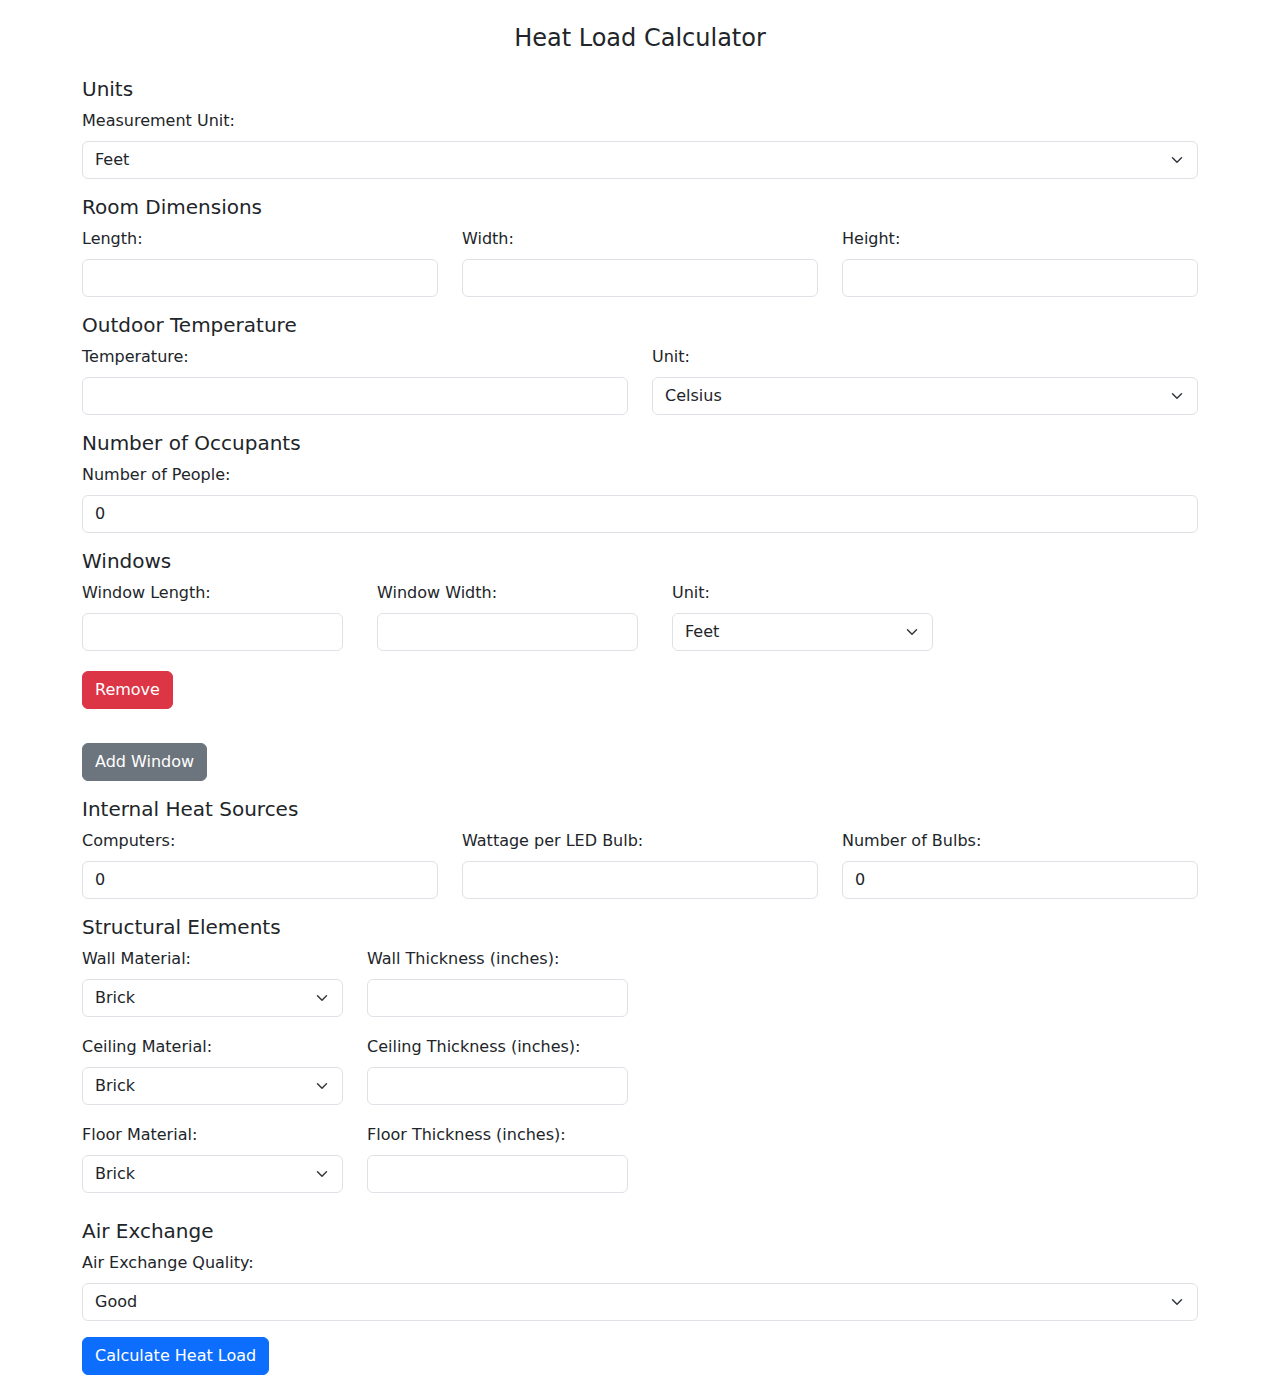
<file: index.html>
<!DOCTYPE html>
<html lang="en">
<head>
    <meta charset="UTF-8">
    <meta name="viewport" content="width=device-width, initial-scale=1.0">
    <title>Heat Load Calculator</title>
    <link href="https://cdn.jsdelivr.net/npm/bootstrap@5.3.0/dist/css/bootstrap.min.css" rel="stylesheet">
    <link rel="stylesheet" href="styles.css">
</head>
<body>
    <div class="container my-4">
        <h1 class="text-center mb-4">Heat Load Calculator</h1>
        <form id="heat-load-form">
            <!-- Unit Selection -->
            <div class="mb-3">
                <h5>Units</h5>
                <label for="unit" class="form-label">Measurement Unit:</label>
                <select id="unit" class="form-select" required>
                    <option value="ft">Feet</option>
                    <option value="m">Meters</option>
                </select>
            </div>

            <!-- Room Dimensions -->
            <div class="mb-3">
                <h5>Room Dimensions</h5>
                <div class="row">
                    <div class="col-md-4">
                        <label for="length" class="form-label">Length:</label>
                        <input type="number" id="length" class="form-control" step="any" min="0" required>
                    </div>
                    <div class="col-md-4">
                        <label for="width" class="form-label">Width:</label>
                        <input type="number" id="width" class="form-control" step="any" min="0" required>
                    </div>
                    <div class="col-md-4">
                        <label for="height" class="form-label">Height:</label>
                        <input type="number" id="height" class="form-control" step="any" min="0" required>
                    </div>
                </div>
            </div>

            <!-- Outdoor Temperature -->
            <div class="mb-3">
                <h5>Outdoor Temperature</h5>
                <div class="row">
                    <div class="col-md-6">
                        <label for="outdoor-temp" class="form-label">Temperature:</label>
                        <input type="number" id="outdoor-temp" class="form-control" step="any" required>
                    </div>
                    <div class="col-md-6">
                        <label for="temp-unit" class="form-label">Unit:</label>
                        <select id="temp-unit" class="form-select" required>
                            <option value="C">Celsius</option>
                            <option value="F">Fahrenheit</option>
                        </select>
                    </div>
                </div>
            </div>

            <!-- Number of Occupants -->
            <div class="mb-3">
                <h5>Number of Occupants</h5>
                <label for="occupants" class="form-label">Number of People:</label>
                <input type="number" id="occupants" class="form-control" min="0" value="0" required>
            </div>

            <!-- Windows -->
            <div class="mb-3" id="windows-section">
                <h5>Windows</h5>
                <div id="window-inputs">
                    <!-- Dynamically added windows will appear here -->
                    <div class="window-entry row mb-2">
                        <div class="col-md-3">
                            <label class="form-label">Window Length:</label>
                            <input type="number" class="form-control window-length" step="any" min="0" required>
                        </div>
                        <div class="col-md-3">
                            <label class="form-label">Window Width:</label>
                            <input type="number" class="form-control window-width" step="any" min="0" required>
                        </div>
                        <div class="col-md-3">
                            <label class="form-label">Unit:</label>
                            <select class="form-select window-unit" required>
                                <option value="ft">Feet</option>
                                <option value="m">Meters</option>
                            </select>
                        </div>
                        <div class="col-md-3 d-flex align-items-end">
                            <button type="button" class="btn btn-danger remove-window">Remove</button>
                        </div>
                    </div>
                </div>
                <button type="button" id="add-window" class="btn btn-secondary mt-2">Add Window</button>
            </div>

            <!-- Internal Heat Sources -->
            <div class="mb-3">
                <h5>Internal Heat Sources</h5>
                <div class="row">
                    <div class="col-md-4">
                        <label for="computer-quantity" class="form-label">Computers:</label>
                        <input type="number" id="computer-quantity" class="form-control" min="0" value="0" required>
                    </div>
                    <div class="col-md-4">
                        <label for="lighting-wattage" class="form-label">Wattage per LED Bulb:</label>
                        <input type="number" id="lighting-wattage" class="form-control" step="any" min="0" required>
                    </div>
                    <div class="col-md-4">
                        <label for="lighting-quantity" class="form-label">Number of Bulbs:</label>
                        <input type="number" id="lighting-quantity" class="form-control" min="0" value="0" required>
                    </div>
                </div>
            </div>

            <!-- Structural Elements -->
<div class="mb-3">
    <h5>Structural Elements</h5>
    <div class="row mb-2">
        <div class="col-md-3">
            <label for="wall-material" class="form-label">Wall Material:</label>
            <select id="wall-material" class="form-select" required>
                <option value="brick">Brick</option>
                <option value="concrete">Concrete</option>
                <option value="cement">Cement</option>
            </select>
        </div>
        <div class="col-md-3">
            <label for="wall-thickness" class="form-label">Wall Thickness (inches):</label>
            <input type="number" id="wall-thickness" class="form-control" step="any" min="0" required>
        </div>
    </div>
    <div class="row mb-2">
        <div class="col-md-3">
            <label for="ceiling-material" class="form-label">Ceiling Material:</label>
            <select id="ceiling-material" class="form-select" required>
                <option value="brick">Brick</option>
                <option value="concrete">Concrete</option>
                <option value="cement">Cement</option>
            </select>
        </div>
        <div class="col-md-3">
            <label for="ceiling-thickness" class="form-label">Ceiling Thickness (inches):</label>
            <input type="number" id="ceiling-thickness" class="form-control" step="any" min="0" required>
        </div>
    </div>
    <div class="row mb-2">
        <div class="col-md-3">
            <label for="floor-material" class="form-label">Floor Material:</label>
            <select id="floor-material" class="form-select" required>
                <option value="brick">Brick</option>
                <option value="concrete">Concrete</option>
                <option value="cement">Cement</option>
            </select>
        </div>
        <div class="col-md-3">
            <label for="floor-thickness" class="form-label">Floor Thickness (inches):</label>
            <input type="number" id="floor-thickness" class="form-control" step="any" min="0" required>
        </div>
    </div>
</div>

            <!-- Air Exchange -->
            <div class="mb-3">
                <h5>Air Exchange</h5>
                <label for="air-exchange" class="form-label">Air Exchange Quality:</label>
                <select id="air-exchange" class="form-select" required>
                    <option value="good">Good</option>
                    <option value="normal">Normal</option>
                    <option value="poor">Poor</option>
                </select>
            </div>

            <!-- Submit Button -->
            <button type="submit" class="btn btn-primary">Calculate Heat Load</button>
            <button type="button" id="view-report" class="btn btn-success mt-2" style="display: none;">View Detailed Report</button>
        </form>

        <!-- Results -->
        <div id="result" class="mt-4" style="display: none;"></div>
    </div>

    <script src="script.js"></script>
    <script src="https://cdn.jsdelivr.net/npm/bootstrap@5.3.0/dist/js/bootstrap.bundle.min.js"></script>
</body>
</html>
</file>
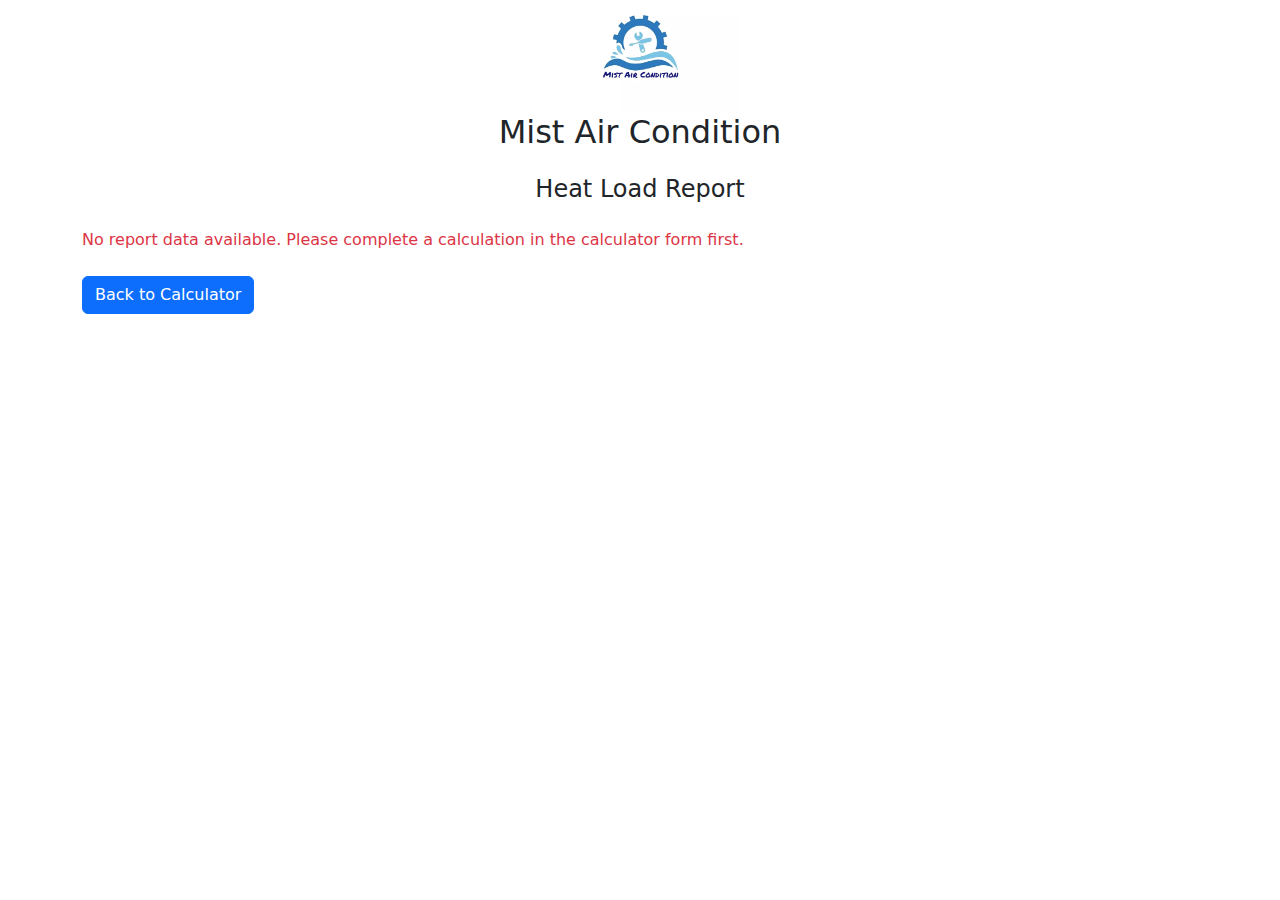
<file: report.html>
<!DOCTYPE html>
<html lang="en">
<head>
    <meta charset="UTF-8">
    <meta name="viewport" content="width=device-width, initial-scale=1.0">
    <title>Heat Load Report</title>
    <link href="https://cdn.jsdelivr.net/npm/bootstrap@5.3.0/dist/css/bootstrap.min.css" rel="stylesheet">
    <link rel="stylesheet" href="styles.css">
</head>
<body>
    <div class="text-center mb-3">
    <img src="logo.jpg" alt="Company Logo" style="max-width: 200px; height: auto;">
    <h2>Mist Air Condition</h2>
</div>
    <div class="container my-4">
        <h1 class="text-center mb-4">Heat Load Report</h1>
        <div id="report-content" class="mb-4"></div>
        <a href="index.html" class="btn btn-primary">Back to Calculator</a>
    </div>
    <script>
        // Load report data from localStorage
        const reportData = JSON.parse(localStorage.getItem('heatLoadReport'));
        const reportContent = document.getElementById('report-content');

        if (!reportData) {
            reportContent.innerHTML = `
                <p class="text-danger">No report data available. Please complete a calculation in the calculator form first.</p>
            `;
        } else {
            // Ensure units are correctly displayed
            const areaUnit = reportData.unit === 'm' ? 'm²' : 'ft²';
            const tempSymbol = reportData.tempUnit === 'C' ? '°C' : '°F';
            const volumeUnit = reportData.unit === 'm' ? 'm³' : 'ft³';

            // Generate windows table rows
            let windowsRows = '';
            reportData.windows.forEach((win, index) => {
                const winAreaUnit = win.unit === 'm' ? 'm²' : 'ft²';
                windowsRows += `
                    <tr>
                        <td>Window ${index + 1}</td>
                        <td>Length: ${win.length} ${win.unit}, Width: ${win.width} ${win.unit}, Area: ${win.area} ${areaUnit}</td>
                        <td>-</td>
                    </tr>
                `;
            });

<!-- Inside the <script> tag -->
// Display the report in a table
reportContent.innerHTML = `
    <table class="table table-bordered">
        <thead>
            <tr>
                <th>Component</th>
                <th>Details</th>
                <th>Heat Load (BTU/h)</th>
            </tr>
        </thead>
        <tbody>
            <tr>
                <td>Room Volume</td>
                <td>${reportData.volume} ${volumeUnit}</td>
                <td>${reportData.volumeLoad}</td>
            </tr>
            <tr>
                <td>Occupants</td>
                <td>${reportData.occupants} people</td>
                <td>${reportData.peopleLoad}</td>
            </tr>
            ${windowsRows}
            <tr>
                <td>Total Window Area</td>
                <td>${reportData.windowArea} ${areaUnit}</td>
                <td>${reportData.windowLoad}</td>
            </tr>
            <tr>
                <td>Electrical Equipment</td>
                <td>Computers: ${reportData.computerQuantity}, Lighting: ${reportData.lightingQuantity} bulbs at ${reportData.lightingWattage}W each (Load: ${reportData.lightingLoad} BTU/h)</td>
                <td>${reportData.equipmentLoad}</td>
            </tr>
            <tr>
                <td>Walls</td>
                <td>Total Area: ${reportData.wallArea} ${areaUnit}, Net Area: ${reportData.netWallArea} ${areaUnit}, Material: ${reportData.wallMaterial.charAt(0).toUpperCase() + reportData.wallMaterial.slice(1)}, Thickness: ${reportData.wallThickness} inches</td>
                <td>${reportData.wallLoad}</td>
            </tr>
            <tr>
                <td>Ceiling</td>
                <td>Area: ${reportData.ceilingArea} ${areaUnit}, Material: ${reportData.ceilingMaterial.charAt(0).toUpperCase() + reportData.ceilingMaterial.slice(1)}, Thickness: ${reportData.ceilingThickness} inches</td>
                <td>${reportData.ceilingLoad}</td>
            </tr>
            <tr>
                <td>Floor</td>
                <td>Area: ${reportData.floorArea} ${areaUnit}, Material: ${reportData.floorMaterial.charAt(0).toUpperCase() + reportData.floorMaterial.slice(1)}, Thickness: ${reportData.floorThickness} inches</td>
                <td>${reportData.floorLoad}</td>
            </tr>
            <tr>
                <td>Air Exchange</td>
                <td>${reportData.airExchange.charAt(0).toUpperCase() + reportData.airExchange.slice(1)}</td>
                <td>${reportData.airExchangeLoad}</td>
            </tr>
            <tr>
                <td>Temperature Difference</td>
                <td>${reportData.tempDifference} °F (Outdoor: ${reportData.outdoorTemp} ${tempSymbol}, Indoor: 75°F)</td>
                <td>-</td>
            </tr>
            <tr>
                <th>Total Heat Load</th>
                <th>-</th>
                <th>${reportData.totalBTU}</th>
            </tr>
            <tr>
                <th>Equivalent in kW</th>
                <th>-</th>
                <th>${reportData.totalKW}</th>
            </tr>
        </tbody>
    </table>
`;
        }
    </script>
    <script src="https://cdn.jsdelivr.net/npm/bootstrap@5.3.0/dist/js/bootstrap.bundle.min.js"></script>
</body>
</html>
</file>
<file: styles.css>
/* Ensure the window entries are styled properly */
.window-entry {
    display: flex;
    align-items: center;
    gap: 10px;
}

.window-entry .form-control,
.window-entry .form-select {
    margin-bottom: 0;
}

.window-entry .btn {
    margin-bottom: 8px;
}

/* Adjust Structural Elements section for better alignment */
#heat-load-form .row {
    align-items: flex-end;
}

#heat-load-form .col-md-3 {
    margin-bottom: 10px;
    flex: 0 0 25%; /* Ensure proper spacing for fewer fields */
}
h1 {
    font-size: 1.5rem;
}
</file>
